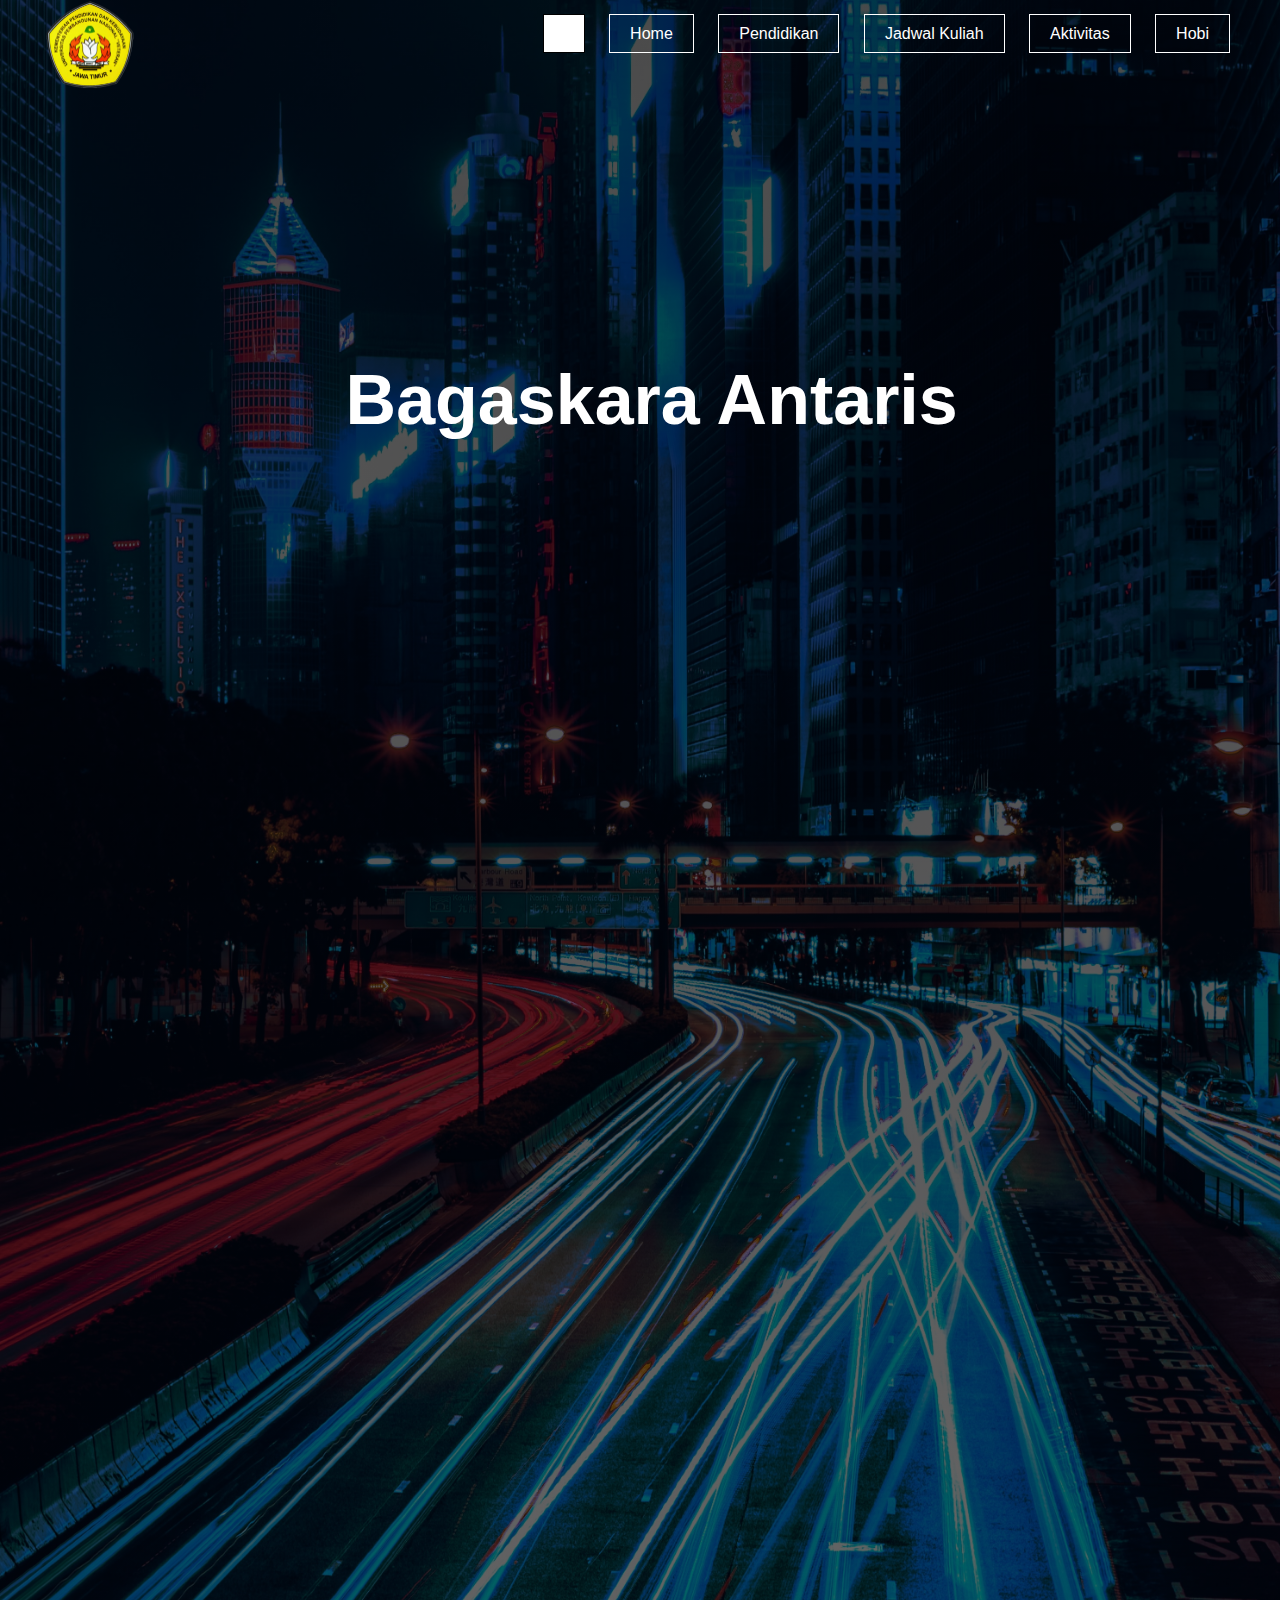
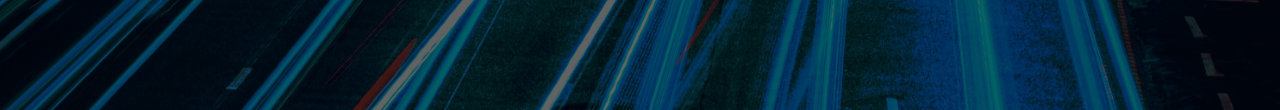
<file: index.html>
<!DOCTYPE html>
<html>
<head>
	<title>Tugas 2</title>
	<link rel="stylesheet" type="text/css" href="style.css">
</head>
<body>
	<header>
		<div class="main">
			<div class="logo"><img src="images/loh.png"></div>
			<ul>
				<li class="active"><a href="index.html"></a></li>
				<li><a href="Home.html">Home</a></li>
				<li><a href="Pendidikan.html">Pendidikan</a></li>
				<li><a href="JadwalKuliah.html">Jadwal Kuliah</a></li>
				<li><a href="Aktivitas.html">Aktivitas</a></li>
				<li><a href="Hobi.html">Hobi</a></li>
			</ul>
		</div>
		<div class="title">
			<h1>Bagaskara Antaris</h1>
		</div>
	</header>

</body>
</html>
</file>
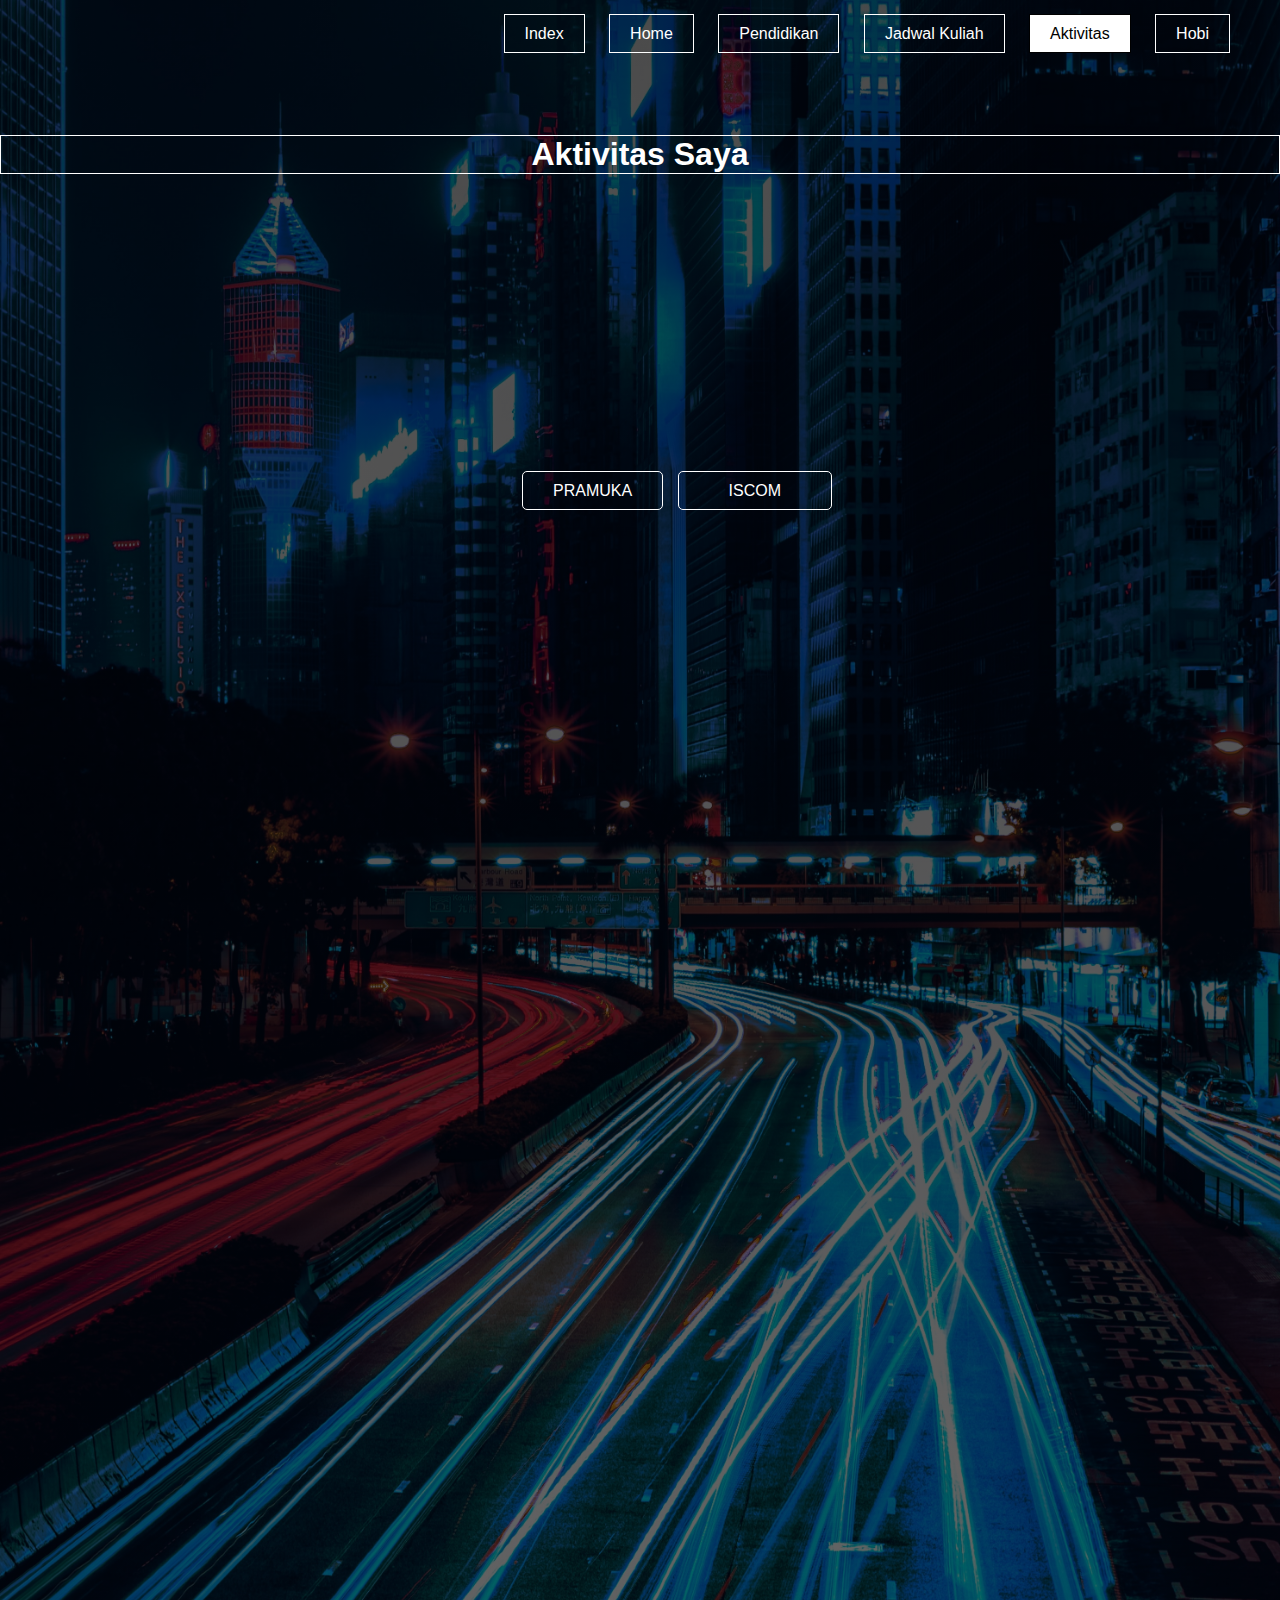
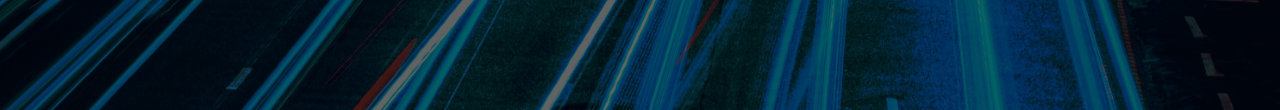
<file: aktivitas.html>
<!DOCTYPE html>
<html>
<head>
	<title></title>
	<link rel="stylesheet" type="text/css" href="style.css">
</head>
<body>
	<header>
		<div class="main">
			<ul>
				<li><a href="index.html">Index</a></li>
				<li><a href="Home.html">Home</a></li>
				<li><a href="Pendidikan.html">Pendidikan</a></li>
				<li><a href="JadwalKuliah.html">Jadwal Kuliah</a></li>
				<li class="active"><a href="Aktivitas.html">Aktivitas</a></li>
				<li><a href="Hobi.html">Hobi</a></li>
			</ul>
		<div id="tengah">
			<h1 class="" style="text-align: center; color: white;"> Aktivitas Saya </h1>
			<div class="button1">
				<a href="pramuka.html" class="btn1">PRAMUKA</a>
				<a href="iscom.html" class="btn2">ISCOM</a>
			</div>
			
		</div>
	</header>
</body>
</html>
</file>
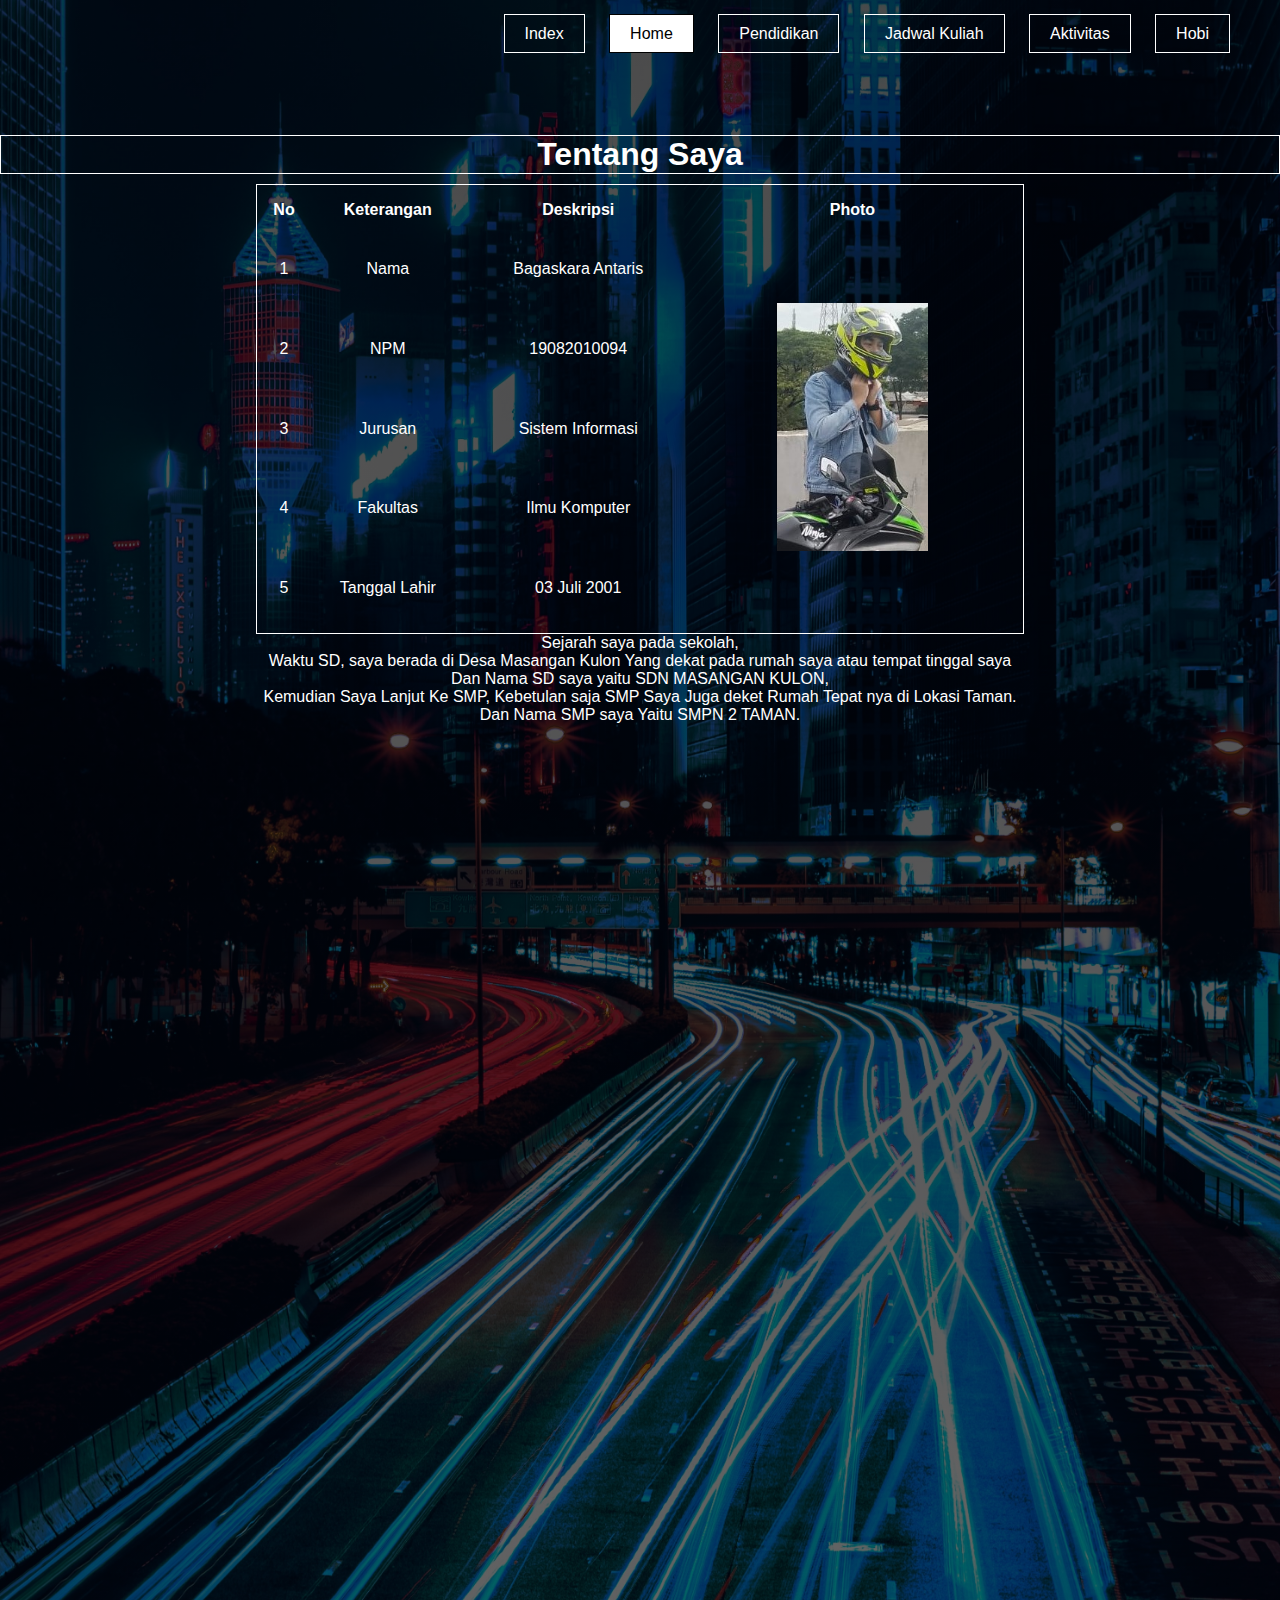
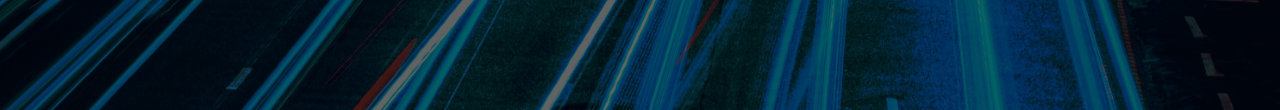
<file: Home.html>
<!DOCTYPE html>
<html>
<head>
	<title></title>
	<link rel="stylesheet" type="text/css" href="style.css">
</head>
<body>
	<header>
		<div class="main">
			<ul>
				<li><a href="index.html">Index</a></li>
				<li class="active"><a href="Home.html">Home</a></li>
				<li><a href="Pendidikan.html">Pendidikan</a></li>
				<li><a href="JadwalKuliah.html">Jadwal Kuliah</a></li>
				<li><a href="Aktivitas.html">Aktivitas</a></li>
				<li><a href="Hobi.html">Hobi</a></li>
			</ul>
		<div id="tengah">
			<h1 style="text-align: center; color: white;"> Tentang Saya </h1>
			<table class="tb" border="0" cellpadding = "30" cellspacing="10">
				<tr>
					<th>No</th>
					<th>Keterangan</th>
					<th>Deskripsi</th>
					<th>Photo</th>
				</tr>
				<tr>
					<td>1</td>
					<td>Nama</td>
					<td>Bagaskara Antaris</td>
					<td rowspan="5"> <img src="images/saya.jpg"> </td>
				</tr>
				<tr>
					<td>2</td>
					<td>NPM</td>
					<td>19082010094</td>
				</tr>
				<tr>
					<td>3</td>
					<td>Jurusan</td>
					<td>Sistem Informasi</td>
				</tr>
				<tr>
					<td>4</td>
					<td>Fakultas</td>
					<td>Ilmu Komputer</td>
				</tr>
				<tr>
					<td>5</td>
					<td>Tanggal Lahir</td>
					<td>03 Juli 2001</td>
				</tr>
			</table>
			<p style="color: white; top:10%;">
				Sejarah saya pada sekolah, <br> 
				Waktu SD, saya berada di Desa Masangan Kulon Yang dekat pada rumah saya atau tempat tinggal saya <br>
				Dan Nama SD saya yaitu SDN MASANGAN KULON, <br>
				Kemudian Saya Lanjut Ke SMP, Kebetulan saja SMP Saya Juga deket Rumah Tepat nya di Lokasi Taman. <br>
				Dan Nama SMP saya Yaitu SMPN 2 TAMAN.
			</p>
		</div>
	</header>
</body>
</html>
</file>
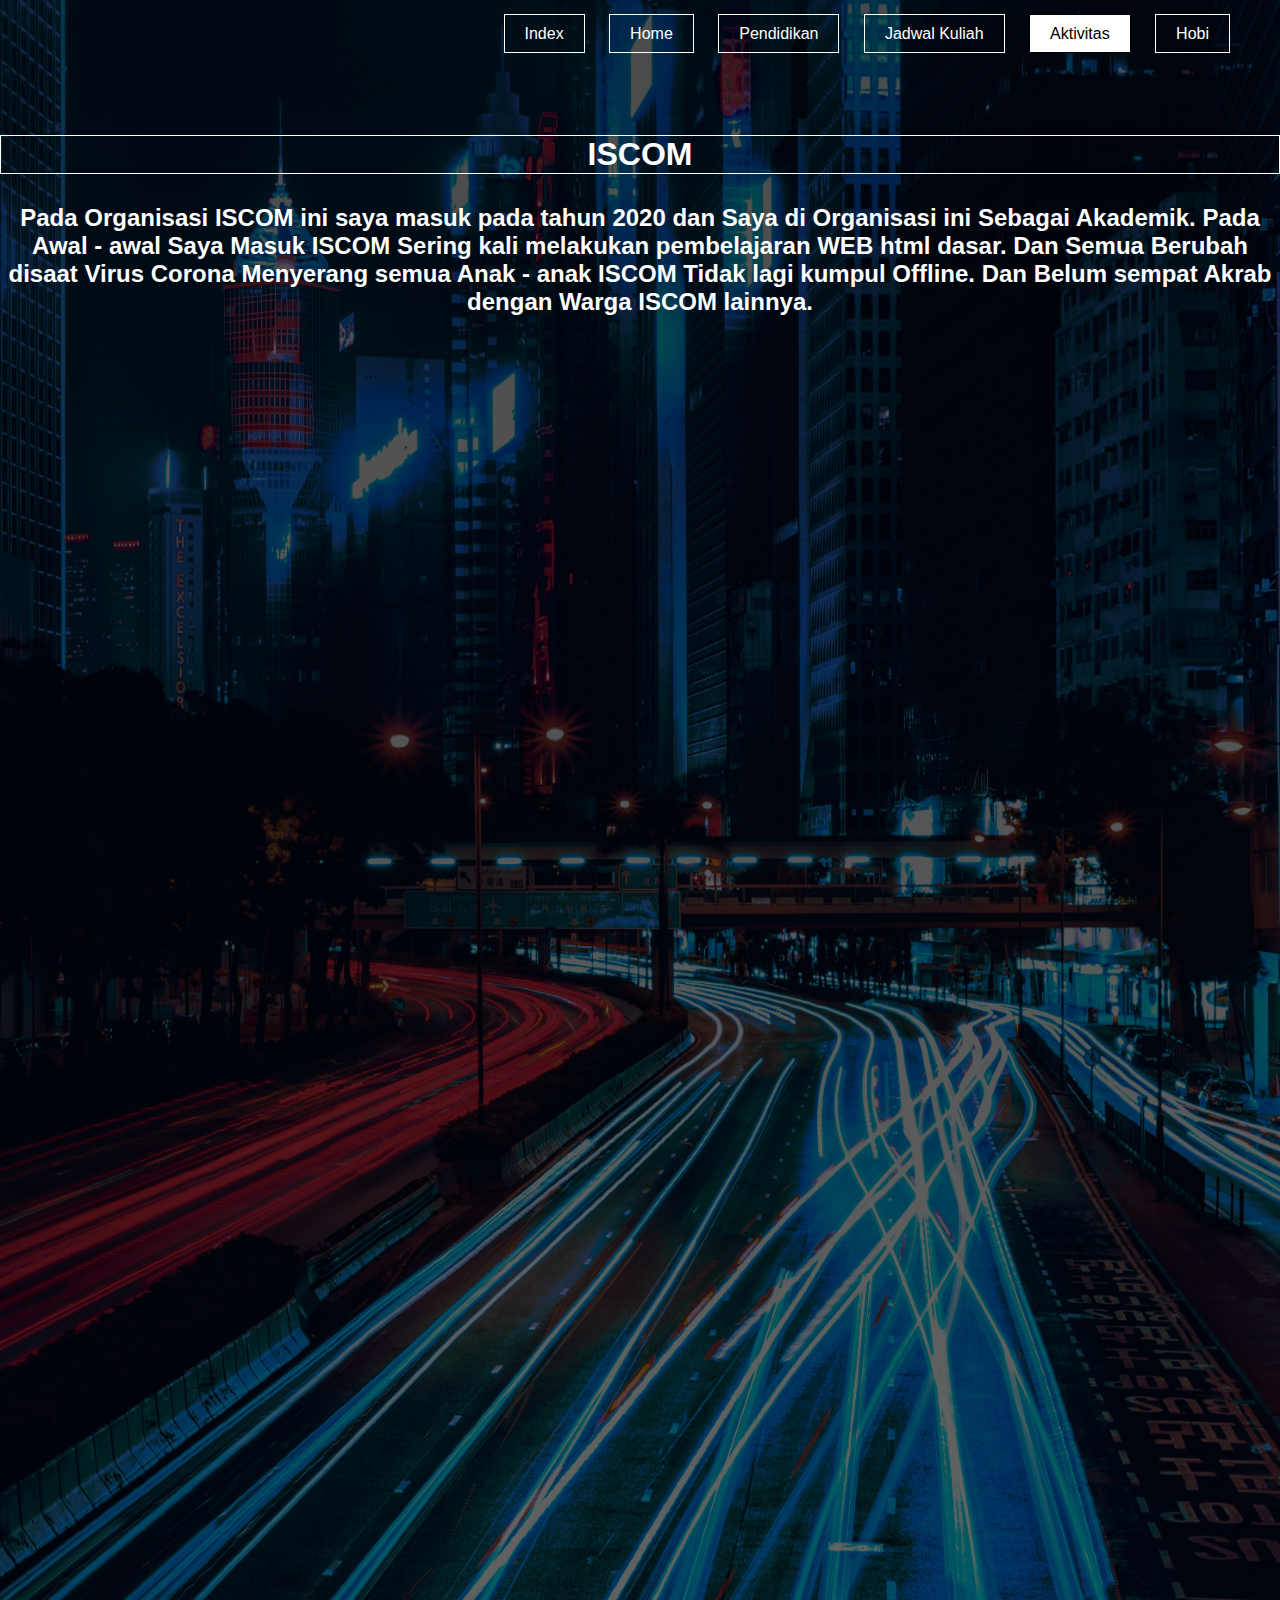
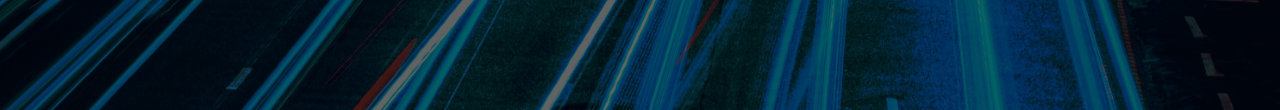
<file: iscom.html>
<!DOCTYPE html>
<html>
<head>
	<title></title>
	<link rel="stylesheet" type="text/css" href="style.css">
</head>
<body>
	<header>
		<div class="main">
			<ul>
				<li><a href="index.html">Index</a></li>
				<li><a href="Home.html">Home</a></li>
				<li><a href="Pendidikan.html">Pendidikan</a></li>
				<li><a href="JadwalKuliah.html">Jadwal Kuliah</a></li>
				<li class="active"><a href="Aktivitas.html">Aktivitas</a></li>
				<li><a href="Hobi.html">Hobi</a></li>
			</ul>
		<div id="tengah">
			<h1>ISCOM</h1>
			<h2>Pada Organisasi ISCOM ini saya masuk pada tahun 2020 dan Saya di Organisasi ini Sebagai Akademik. Pada Awal - awal Saya
				Masuk ISCOM Sering kali melakukan pembelajaran WEB html dasar. Dan Semua Berubah disaat Virus Corona Menyerang semua Anak -
				anak ISCOM Tidak lagi kumpul Offline. Dan Belum sempat Akrab dengan Warga ISCOM lainnya.
			</h2>
		</div>
	</header>
</body>
</html>
</file>
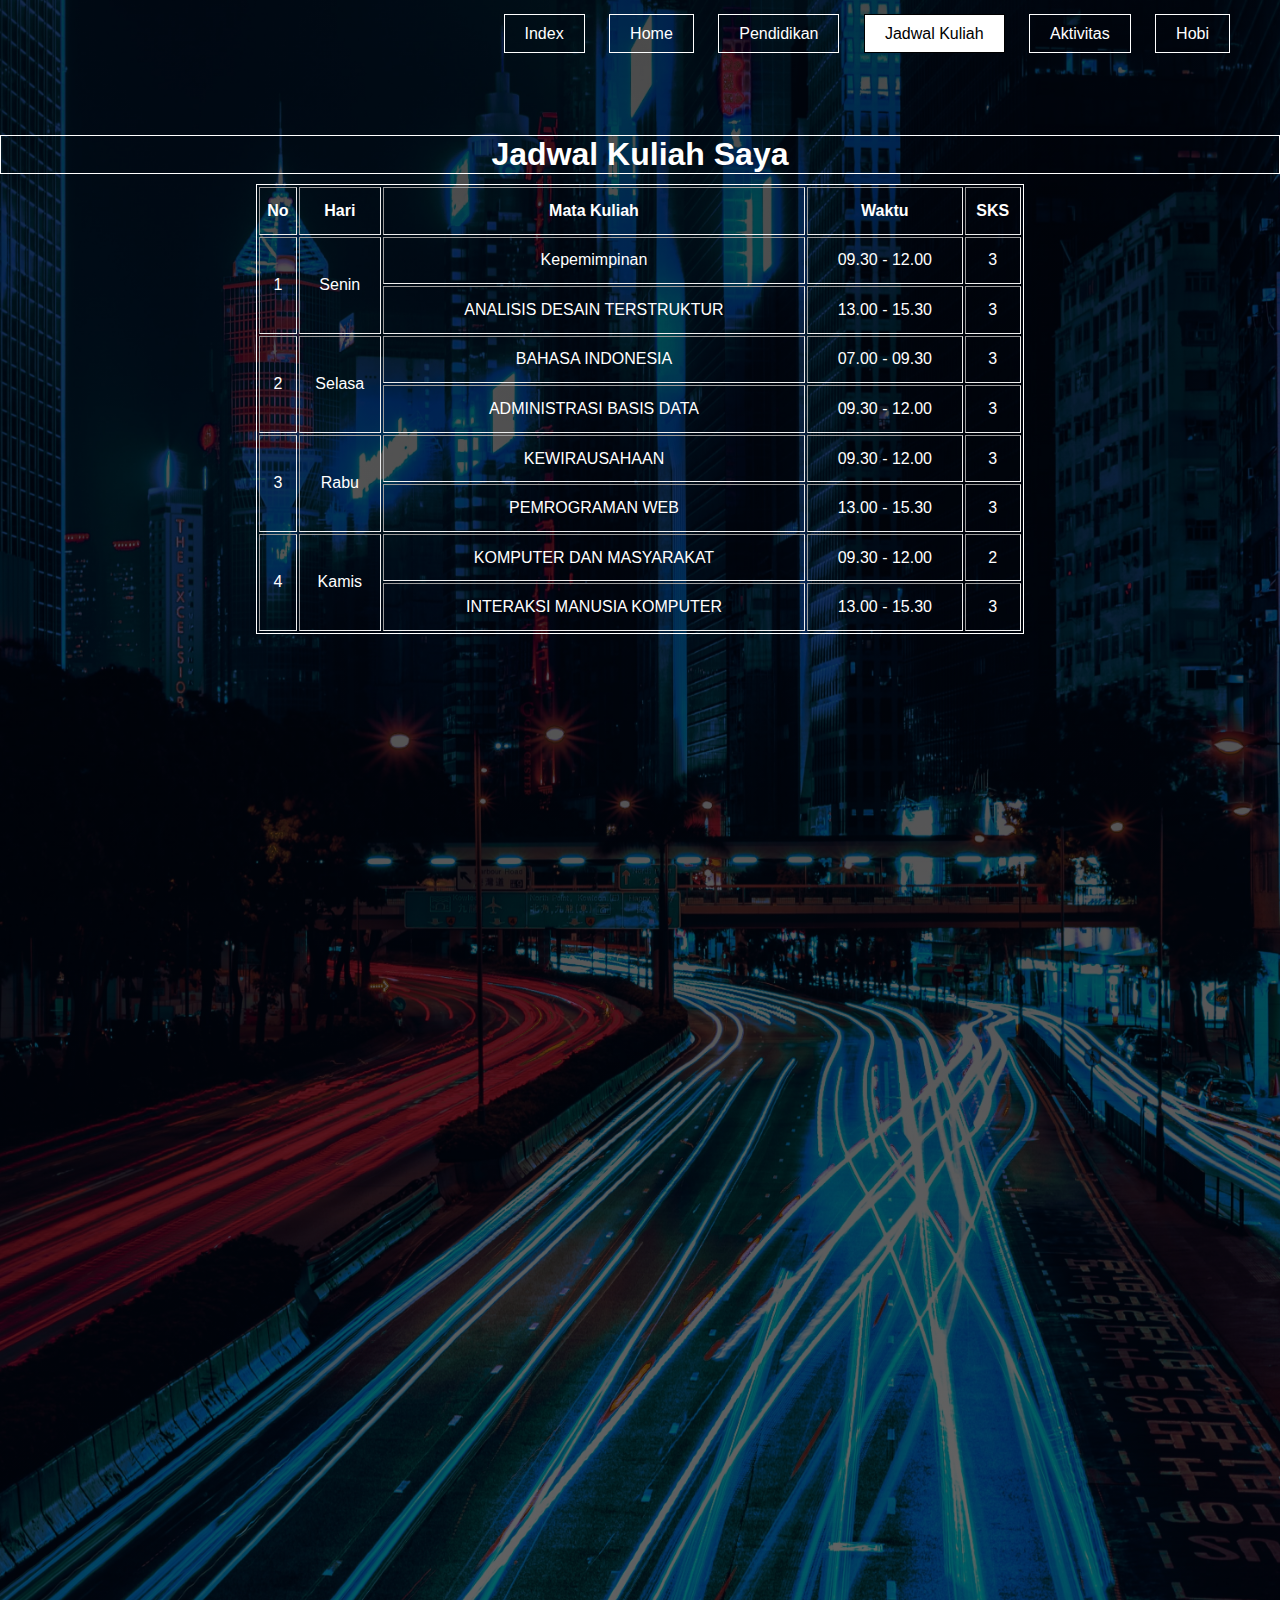
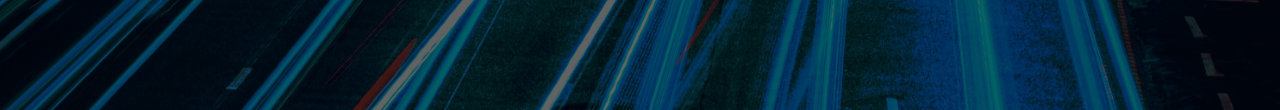
<file: jadwalkuliah.html>
<!DOCTYPE html>
<html>
<head>
	<title></title>
	<link rel="stylesheet" type="text/css" href="style.css">
</head>
<body>
	<header>
		<div class="main">
			<ul>
				<li><a href="index.html">Index</a></li>
				<li><a href="Home.html">Home</a></li>
				<li><a href="Pendidikan.html">Pendidikan</a></li>
				<li class="active"><a href="JadwalKuliah.html">Jadwal Kuliah</a></li>
				<li><a href="Aktivitas.html">Aktivitas</a></li>
				<li><a href="Hobi.html">Hobi</a></li>
			</ul>
		<div id="tengah">
			<h1 class="" style="text-align: center; color: white;"> Jadwal Kuliah Saya </h1>
			<table class="tb" border="1">
				<tr>
					<th>No</th>
					<th>Hari</th>
					<th>Mata Kuliah</th>
					<th>Waktu</th>
					<th>SKS</th>
				</tr>
				<tr>
					<td rowspan="2">1</td>
					<td rowspan="2">Senin</td>
					<td>Kepemimpinan</td>
					<td>09.30 - 12.00</td>
					<td>3</td>
				</tr>
				<tr>
					<td>ANALISIS DESAIN TERSTRUKTUR</td>
					<td>13.00 - 15.30</td>
					<td>3</td>
				</tr>
				<tr>
					<td rowspan="2">2</td>
					<td rowspan="2">Selasa</td>
					<td>BAHASA INDONESIA</td>
					<td>07.00 - 09.30</td>
					<td>3</td>
				</tr>
				<tr>
					<td>ADMINISTRASI BASIS DATA</td>
					<td>09.30 - 12.00</td>
					<td>3</td>
				</tr>
				<tr>
					<td rowspan="2">3</td>
					<td rowspan="2">Rabu</td>
					<td>KEWIRAUSAHAAN</td>
					<td>09.30 - 12.00</td>
					<td>3</td>
				</tr>
				<tr>
					<td>PEMROGRAMAN WEB</td>
					<td>13.00 - 15.30</td>
					<td>3</td>
				</tr>
				<tr>
					<td rowspan="2">4</td>
					<td rowspan="2">Kamis</td>
					<td>KOMPUTER DAN MASYARAKAT</td>
					<td>09.30 - 12.00</td>
					<td>2</td>
				</tr>
				<tr>
					<td>INTERAKSI MANUSIA KOMPUTER</td>
					<td>13.00 - 15.30</td>
					<td>3</td>
				</tr>
			</table>
			
		</div>
	</header>
</body>
</html>
</file>
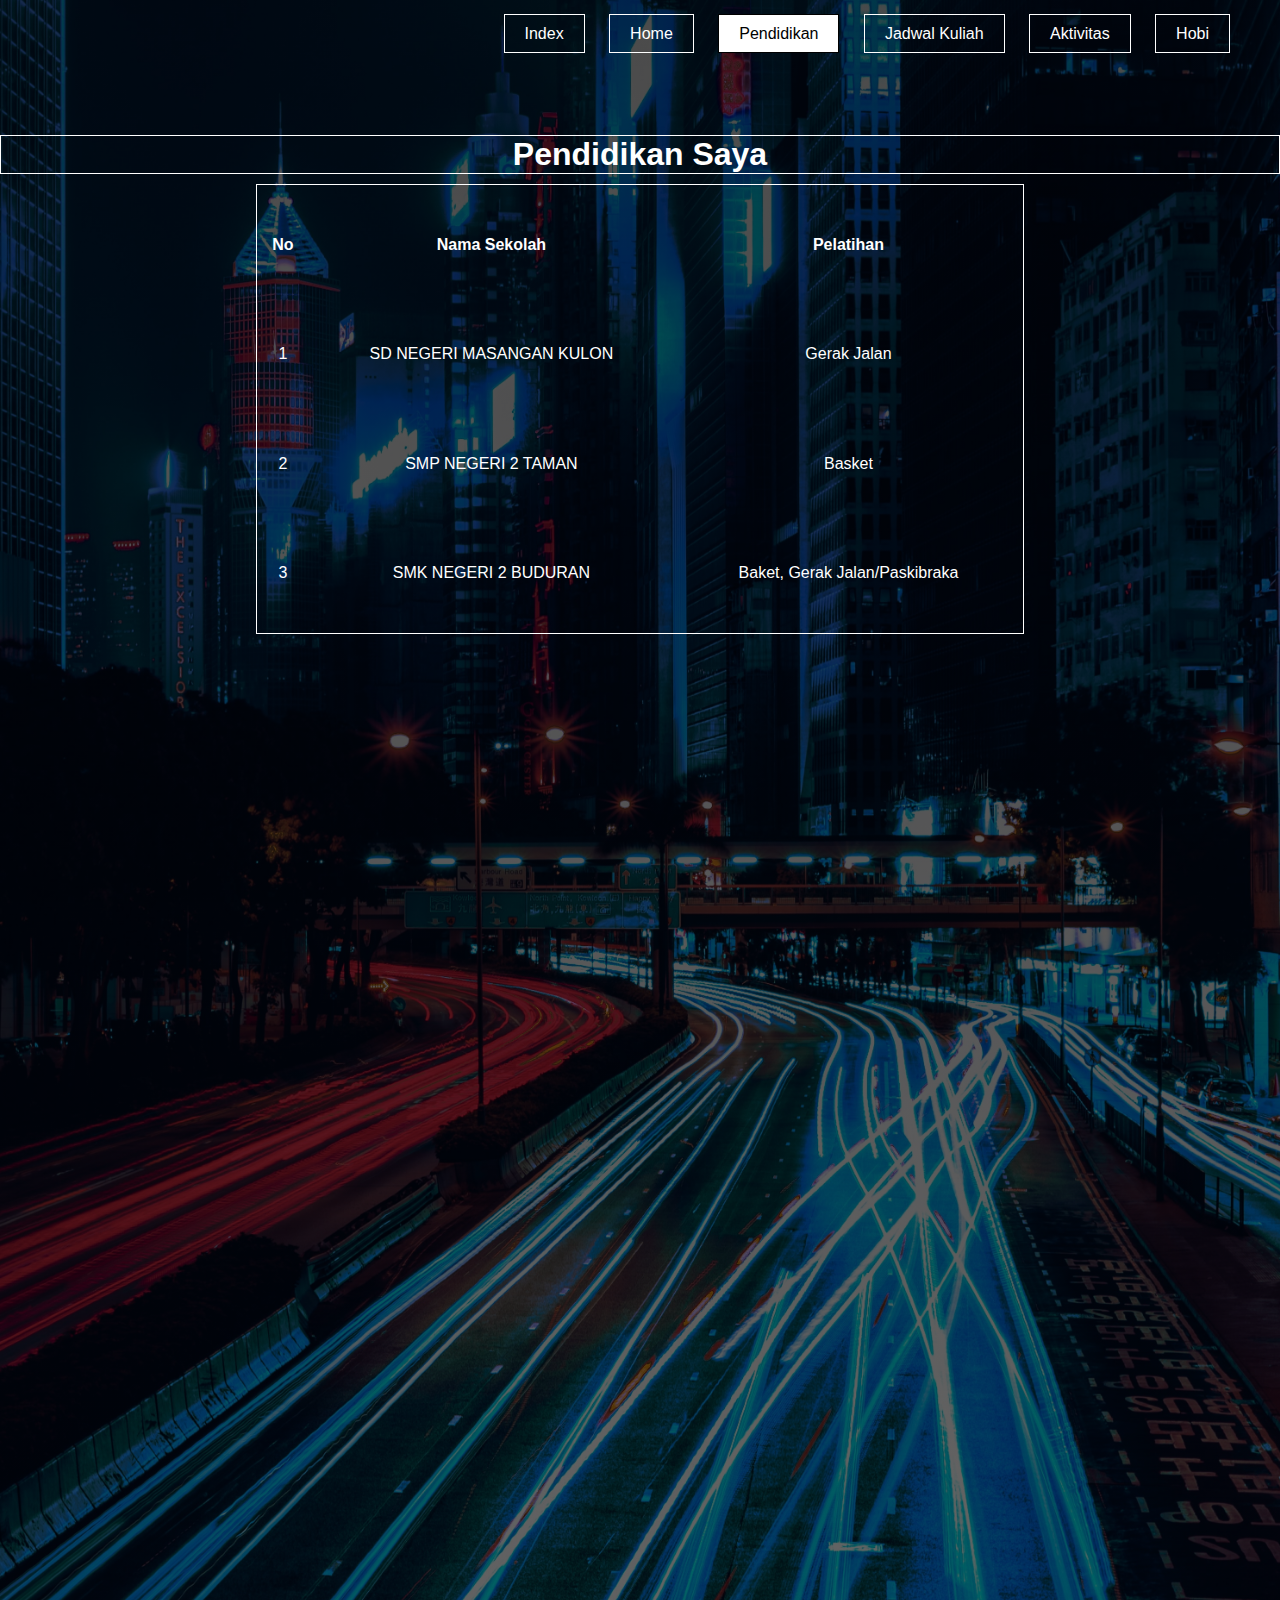
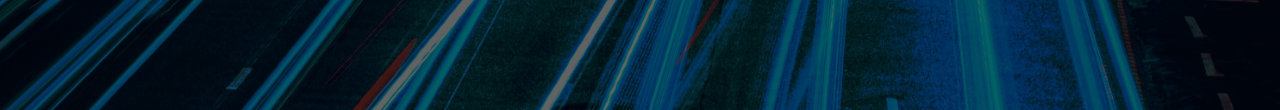
<file: pendidikan.html>
<!DOCTYPE html>
<html>
<head>
	<title></title>
	<link rel="stylesheet" type="text/css" href="style.css">
</head>
<body>
	<header>
		<div class="main">
			<ul>
				<li><a href="index.html">Index</a></li>
				<li><a href="Home.html">Home</a></li>
				<li class="active"><a href="Pendidikan.html">Pendidikan</a></li>
				<li><a href="JadwalKuliah.html">Jadwal Kuliah</a></li>
				<li><a href="Aktivitas.html">Aktivitas</a></li>
				<li><a href="Hobi.html">Hobi</a></li>
			</ul>
		<div id="tengah">
			<h1 class="" style="text-align: center; color: white;"> Pendidikan Saya </h1>
			<table class="tb" cellpadding = "30" cellspacing="10">
				<tr>
					<th>No</th>
					<th>Nama Sekolah</th>
					<th>Pelatihan</th>
				</tr>
				<tr>
					<td>1</td>
					<td>SD NEGERI MASANGAN KULON</td>
					<td>Gerak Jalan</td>
				</tr>
				<tr>
					<td>2</td>
					<td>SMP NEGERI 2 TAMAN</td>
					<td>Basket</td>
				</tr>
				<tr>
					<td>3</td>
					<td>SMK NEGERI 2 BUDURAN</td>
					<td>Baket, Gerak Jalan/Paskibraka </td>
				</tr>
			</table>
			
		</div>
	</header>
</body>
</html>
</file>
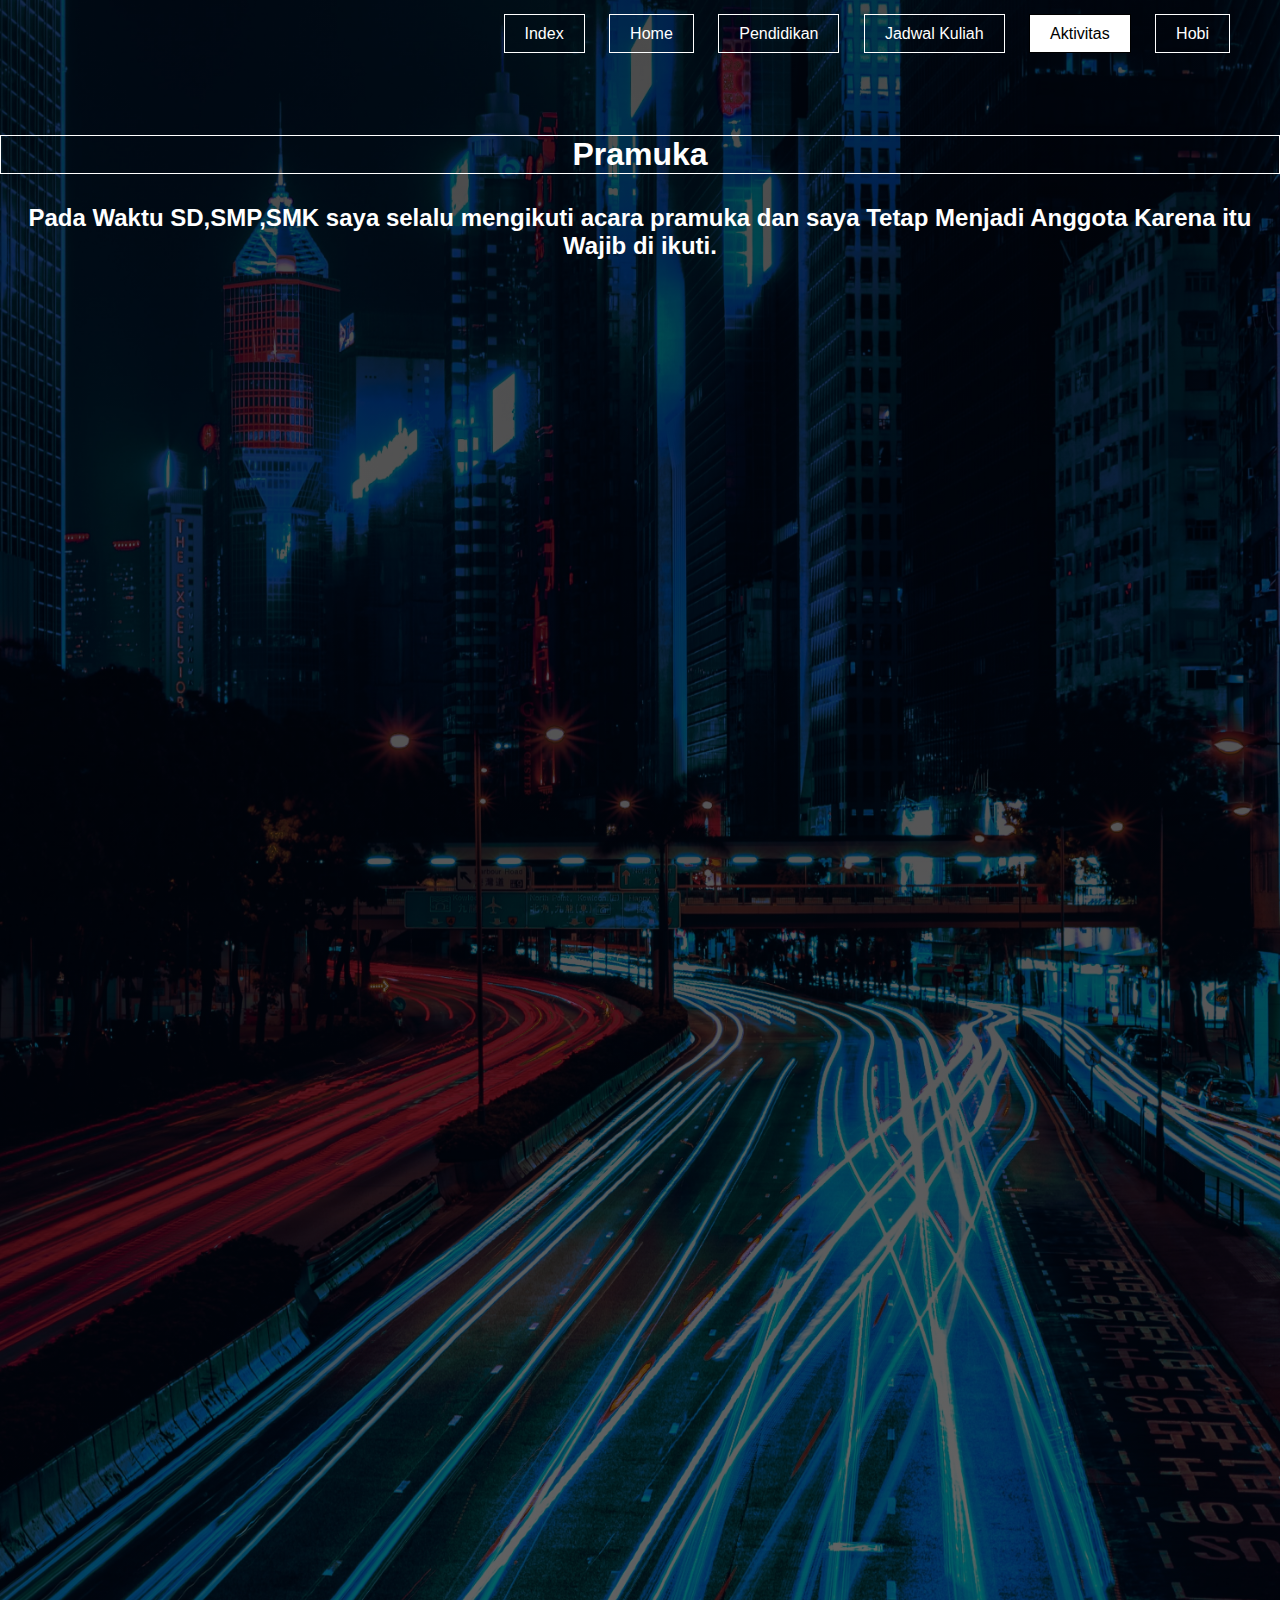
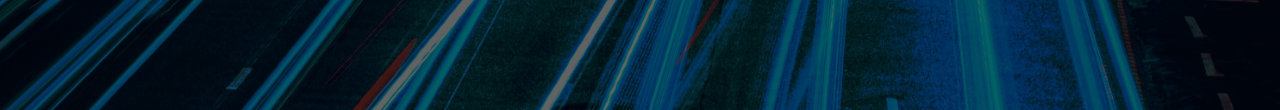
<file: Pramuka.html>
<!DOCTYPE html>
<html>
<head>
	<title></title>
	<link rel="stylesheet" type="text/css" href="style.css">
</head>
<body>
	<header>
		<div class="main">
			<ul>
				<li><a href="index.html">Index</a></li>
				<li><a href="Home.html">Home</a></li>
				<li><a href="Pendidikan.html">Pendidikan</a></li>
				<li><a href="JadwalKuliah.html">Jadwal Kuliah</a></li>
				<li class="active"><a href="Aktivitas.html">Aktivitas</a></li>
				<li><a href="Hobi.html">Hobi</a></li>
			</ul>
		<div id="tengah">
			<h1>Pramuka</h1>
			<h2>
				Pada Waktu SD,SMP,SMK saya selalu mengikuti acara pramuka dan saya Tetap Menjadi Anggota
				Karena itu Wajib di ikuti.
			</h2>
		</div>
	</header>
</body>
</html>
</file>
<file: style.css>
*{
	margin: 0;
	padding: 0;
	font-family: sans-serif;
}
header{
	background-image:linear-gradient(rgba(0,0,0,0.7),rgba(0,0,0,0.6)), url(images/1.jpg);
	height: 190vh;
	background-size: cover;
	background-position: center;
}
ul{
	float: right;
	list-style-type: none;
	margin-top: 25px;
}
ul li{
	display: inline-block;
}
ul li a{
	text-decoration: none;
	color: #fff;
	padding: 10px 20px;
	border: 1px solid;
	transition: 0.9s;
	margin: 10px;

}
ul li a:hover{
	background-color: #fff;
	color: #000;
}
ul li.active a{
	background-color: #fff;
	color: #000;
}
.logo img{
	float: left;
	width: 100px;
	height: auto;
}
.main{
	max-width: 1200px;
	margin: auto;
}
.title{
	position: absolute;
	top: 40%;
	left: 27%;
	transform: translate(-50%;-50%);
}
.title h1{
	font-family: sans-serif;
	color: #fff;
	font-size: 70px;
}
.button{
	position: absolute;
	top: 55%;
	left: 35%;
	transform: translate(-50%;-50%);
}
.button1{
	position: absolute;
	top: 55%;
	left: 40%;
	transform: translate(-50%;-50%);
}
.btn1{
	border: 1px solid #fff;
	padding: 10px 30px;
	color: #fff;
	text-decoration: none;
	transition: 0.6s ease;
	border-radius: 5px;
	margin: 10px;
}
.btn1:hover{
	background-color: #fff;
	color: #000
}
.btn2{
	border: 1px solid #fff;
	padding: 10px 50px;
	color: #fff;
	text-decoration: none;
	transition: 0.6s ease;
	border-radius: 5px;
}
.btn2:hover{
	background-color: #fff;
	color: #000;
}
#tengah{
	position: absolute;
	top: 15%;
	width: 100%;
	height: 70%;
	left: 0;
	right: 0;
	text-align: center;
}
#tengah h1{
	border: 1px solid;
	color: white;
}
#tengah h2{
	margin-top: 30px;
	color: white;
}
.tb{
	border: 1px solid;
	color: white;
	width: 60%;
	height: 50vh;
	margin-top: 10px;
	margin-left: auto; 
	margin-right: auto;
}
.tb img{
	width: 47%;
	height: auto;
}
</file>
